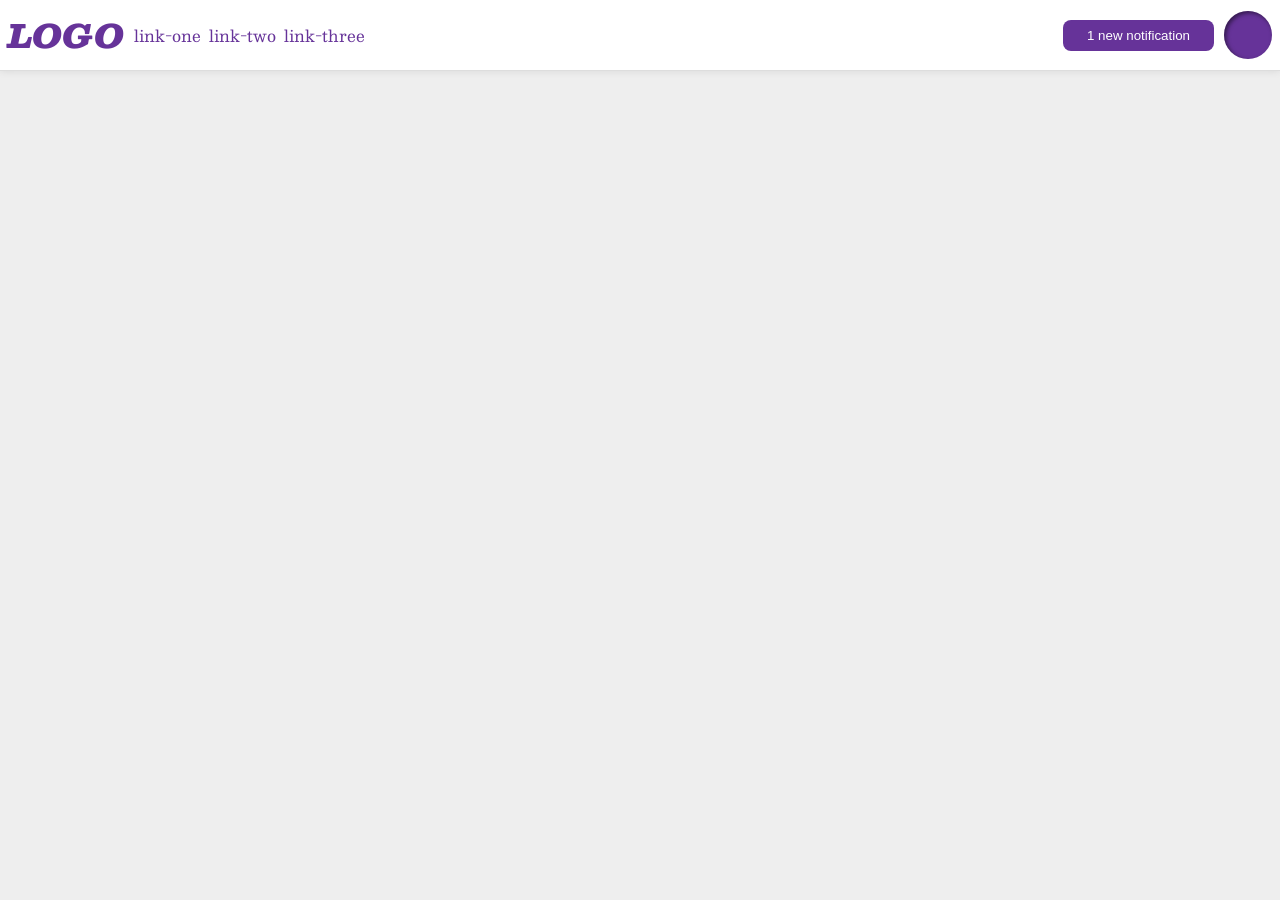
<file: foundations/flex/03-flex-header-2/index.html>
<!DOCTYPE html>
<html lang="en">
  <head>
    <meta charset="UTF-8">
    <meta http-equiv="X-UA-Compatible" content="IE=edge">
    <meta name="viewport" content="width=device-width, initial-scale=1.0">
    <title>Flex Header 2</title>
    <link rel="stylesheet" href="style.css">
  </head>
  <body>
    <div class="header">
    <div class="left">
      <div class="logo">
        LOGO
      </div>
      <ul class="links">
        <li><a href="https://google.com">link-one</a></li>
        <li><a href="https://google.com">link-two</a></li>
        <li><a href="https://google.com">link-three</a></li>
      </ul>
      </div>
      <div class="right">
      <button class="notifications">
        1 new notification
      </button>
      <div class="profile-image"></div>
      </div>
    </div>
  </body>
</html>
</file>
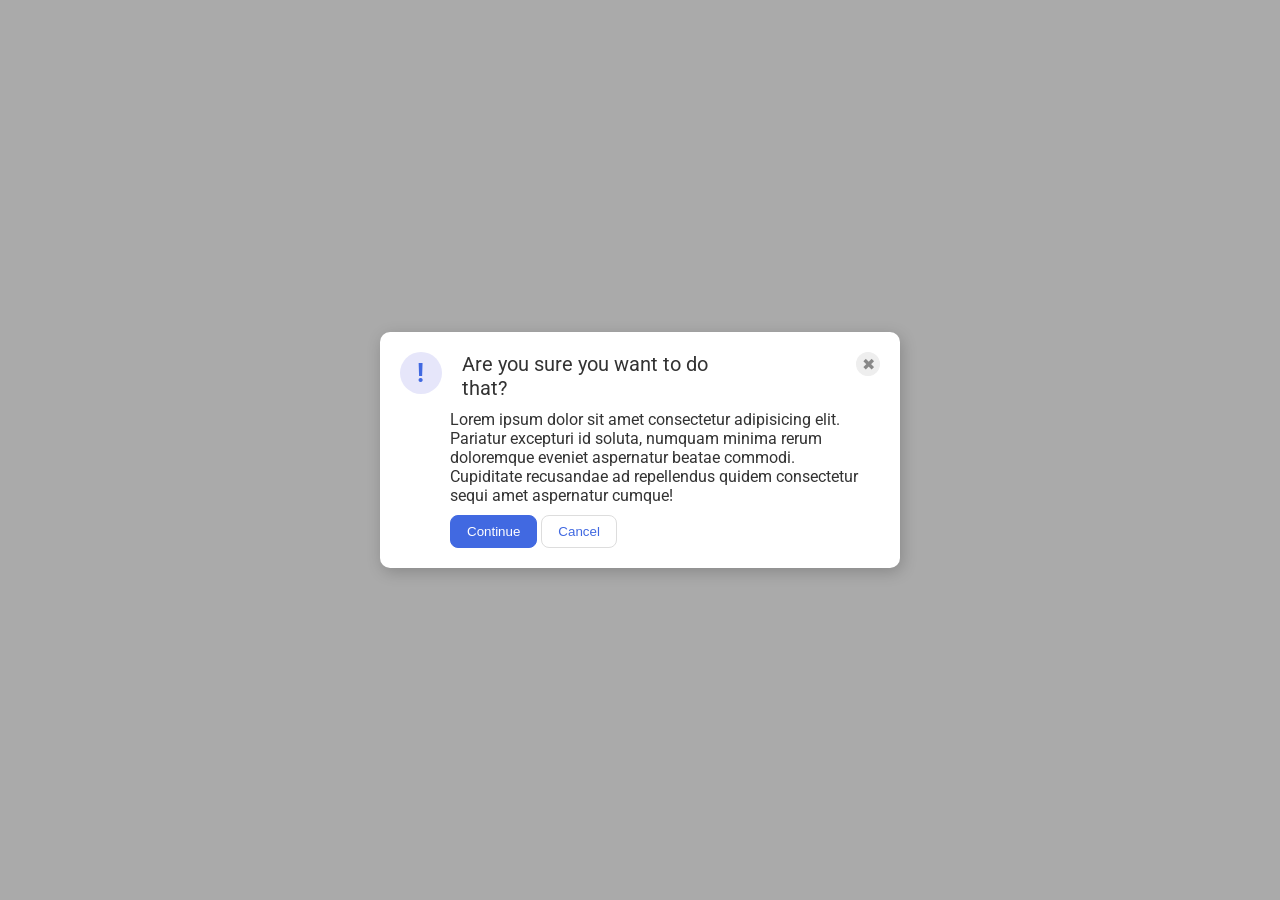
<file: foundations/flex/05-flex-modal/index.html>
<!DOCTYPE html>
<html lang="en">
  <head>
    <meta charset="UTF-8">
    <meta http-equiv="X-UA-Compatible" content="IE=edge">
    <meta name="viewport" content="width=device-width, initial-scale=1.0">
    <link rel="stylesheet" href="style.css">
    <title>Modal</title>
  </head>
  <body>
    <div class="modal">
      <div class="firstline">
      <div class="icon">!</div>
      <div class="header">Are you sure you want to do that?</div>
      <button class="close-button">✖</button>
      </div>
      <div class="text">Lorem ipsum dolor sit amet consectetur adipisicing elit. Pariatur excepturi id soluta, numquam minima rerum doloremque eveniet aspernatur beatae commodi. Cupiditate recusandae ad repellendus quidem consectetur sequi amet aspernatur cumque!</div>
      <button class="continue">Continue</button>
      <button class="cancel">Cancel</button>
    </div>
  </body>
</html>
</file>
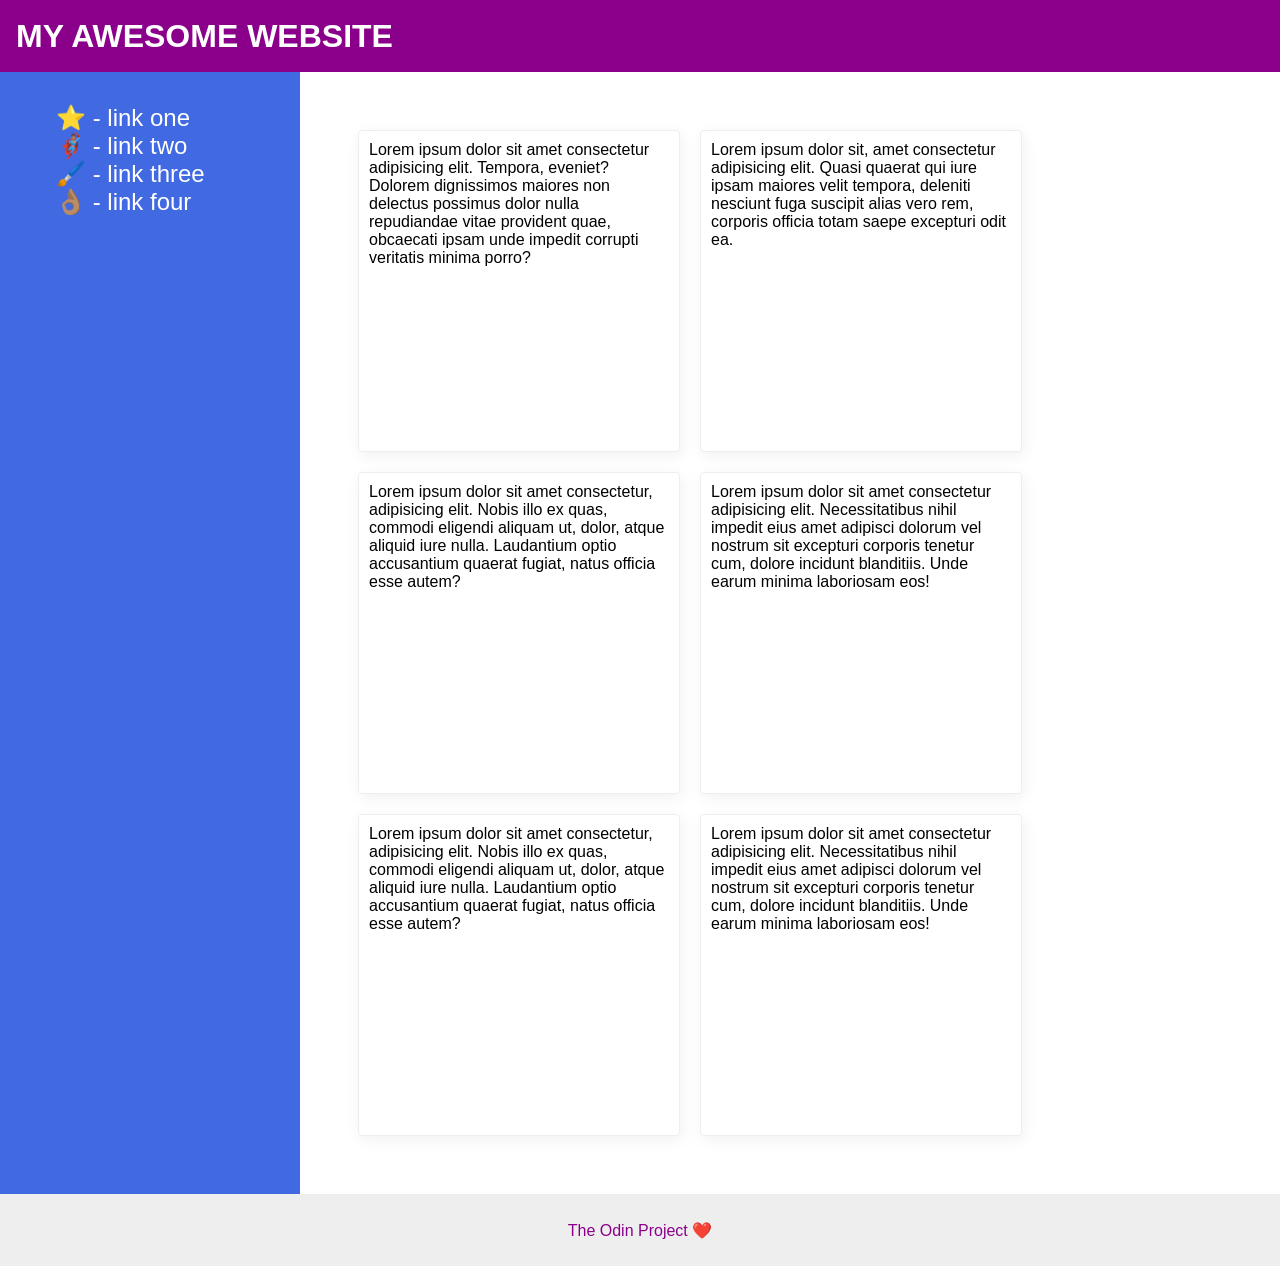
<file: foundations/flex/07-flex-layout-2/index.html>
<!DOCTYPE html>
<html lang="en">
  <head>
    <meta charset="UTF-8">
    <meta http-equiv="X-UA-Compatible" content="IE=edge">
    <meta name="viewport" content="width=device-width, initial-scale=1.0">
    <title>The Holy Grail</title>
    <link rel="stylesheet" href="style.css">
  </head>
  <body>
    <div class="main">
    <div class="header">
      MY AWESOME WEBSITE
    </div>
    <div class="bod">
    <div class="sidebar">
      <ul>
        <li><a href="#">⭐ - link one</a></li>
        <li><a href="#">🦸🏽‍♂️ - link two</a></li>
        <li><a href="#">🖌️ - link three</a></li>
        <li><a href="#">👌🏽 - link four</a></li>
      </ul>
    </div>
    <div class="cards">
    <div class="card">Lorem ipsum dolor sit amet consectetur adipisicing elit. Tempora, eveniet? Dolorem dignissimos maiores non delectus possimus dolor nulla repudiandae vitae provident quae, obcaecati ipsam unde impedit corrupti veritatis minima porro?</div>
    <div class="card">Lorem ipsum dolor sit, amet consectetur adipisicing elit. Quasi quaerat qui iure ipsam maiores velit tempora, deleniti nesciunt fuga suscipit alias vero rem, corporis officia totam saepe excepturi odit ea.</div>
    <div class="card">Lorem ipsum dolor sit amet consectetur, adipisicing elit. Nobis illo ex quas, commodi eligendi aliquam ut, dolor, atque aliquid iure nulla. Laudantium optio accusantium quaerat fugiat, natus officia esse autem?</div>
    <div class="card">Lorem ipsum dolor sit amet consectetur adipisicing elit. Necessitatibus nihil impedit eius amet adipisci dolorum vel nostrum sit excepturi corporis tenetur cum, dolore incidunt blanditiis. Unde earum minima laboriosam eos!</div>
    <div class="card">Lorem ipsum dolor sit amet consectetur, adipisicing elit. Nobis illo ex quas, commodi eligendi aliquam ut, dolor, atque aliquid iure nulla. Laudantium optio accusantium quaerat fugiat, natus officia esse autem?</div>
    <div class="card">Lorem ipsum dolor sit amet consectetur adipisicing elit. Necessitatibus nihil impedit eius amet adipisci dolorum vel nostrum sit excepturi corporis tenetur cum, dolore incidunt blanditiis. Unde earum minima laboriosam eos!</div>
    </div>
    </div>
    <div class="footer">
      The Odin Project ❤️
    </div>
    </div>
  </body>
</html>
</file>
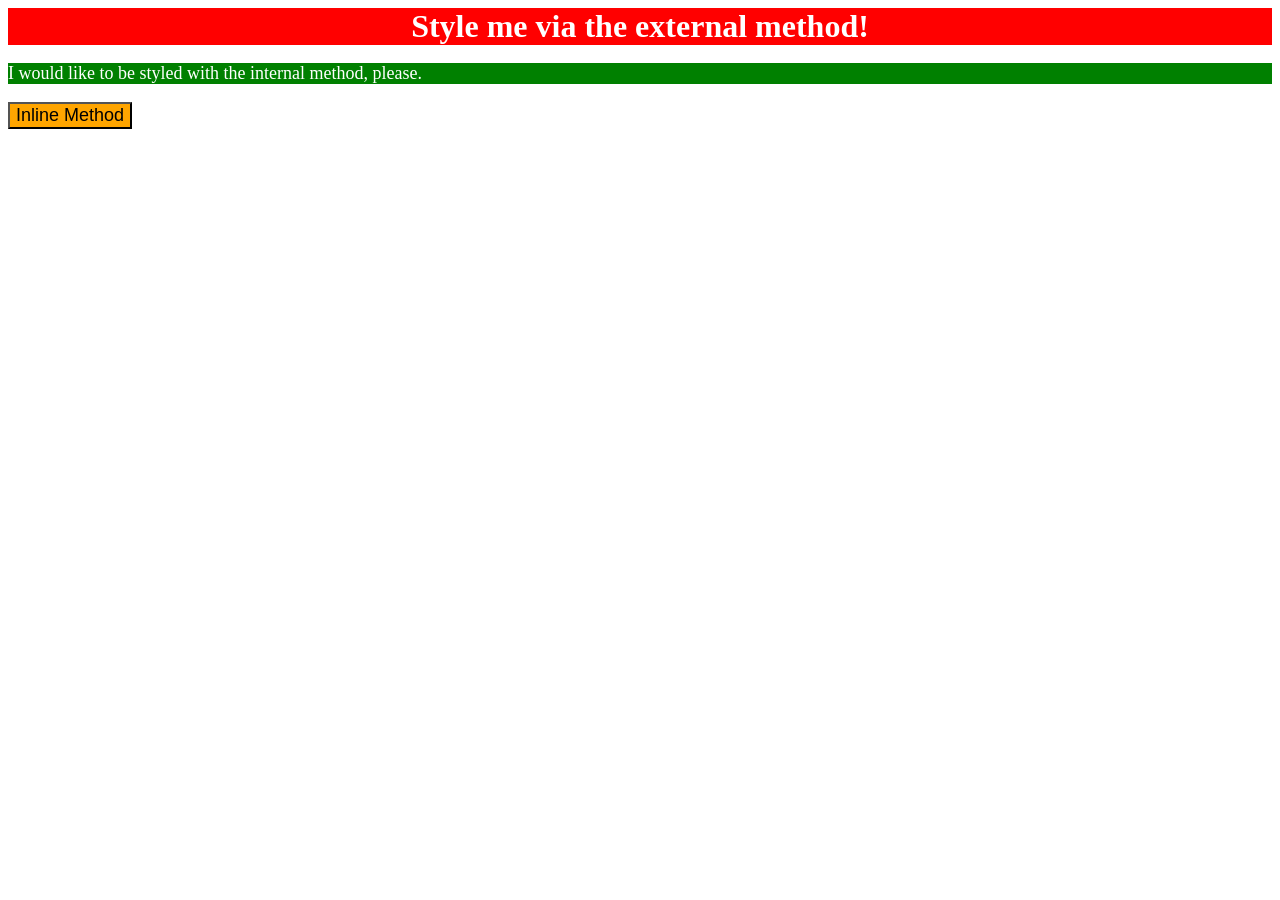
<file: foundations/intro-to-css/01-css-methods/index.html>
<!DOCTYPE html>
<html lang="en">
  <head>
    <meta charset="UTF-8">
    <meta http-equiv="X-UA-Compatible" content="IE=edge">
    <meta name="viewport" content="width=device-width, initial-scale=1.0">
    <title>Methods for Adding CSS</title>
    <link rel="stylesheet" href="styles.css">
    
    <style>
      p{
        background-color: green;
        color: white;
        font-size: 18px;
      }
    </style>
  </head>
  <body>
    <div>Style me via the external method!</div>
    <p>I would like to be styled with the internal method, please.</p>
    <button style="background-color: orange; font-size: 18px;">Inline Method</button>
  </body>
</html>
</file>
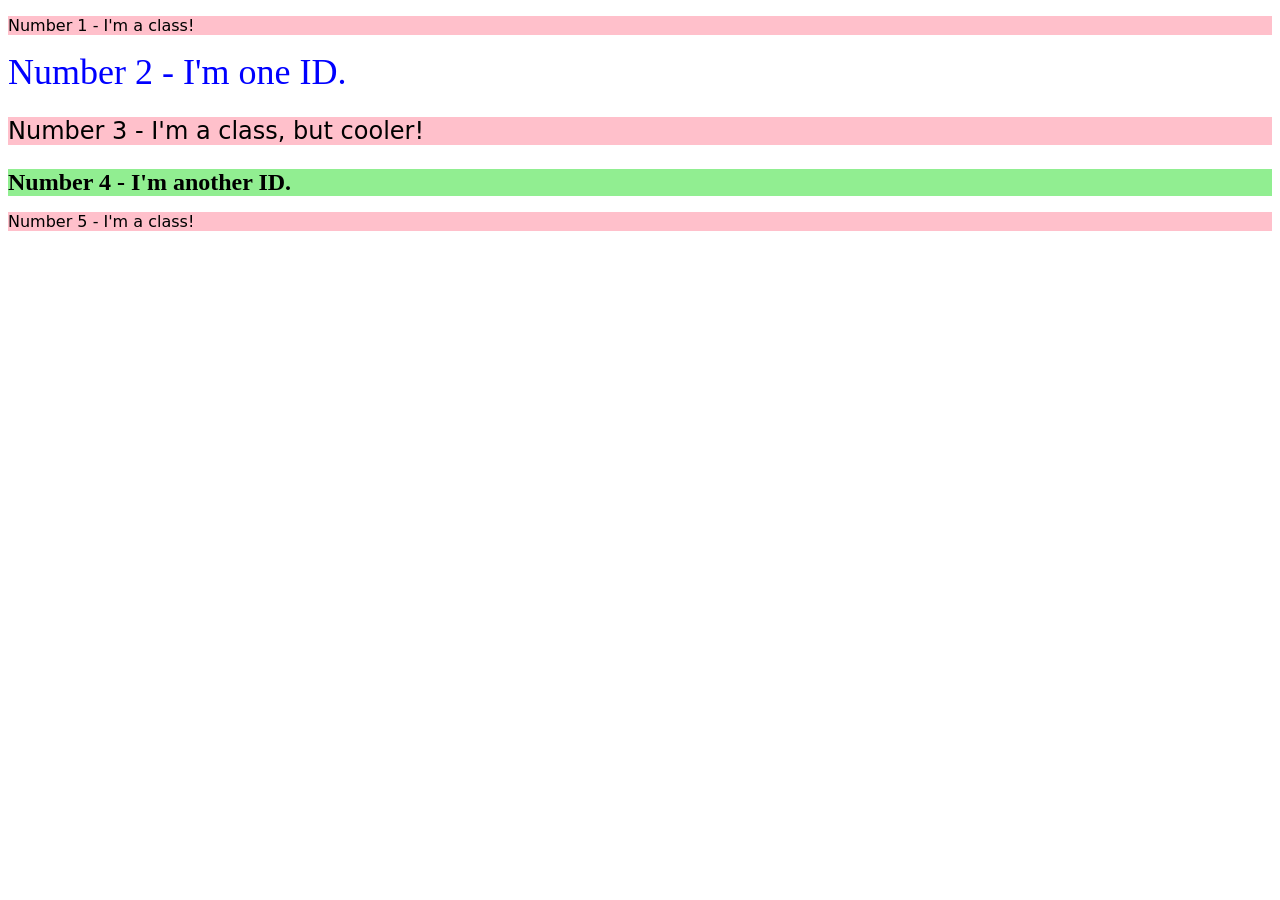
<file: foundations/intro-to-css/02-class-id-selectors/index.html>
<!DOCTYPE html>
<html lang="en">
  <head>
    <meta charset="UTF-8">
    <meta http-equiv="X-UA-Compatible" content="IE=edge">
    <meta name="viewport" content="width=device-width, initial-scale=1.0">
    <title>Class and ID Selectors</title>
    <link rel="stylesheet" href="style.css">
  </head>
  <body>
    <p class="odd">Number 1 - I'm a class!</p>
    <div id="two">Number 2 - I'm one ID.</div>
    <p class="odd fontSize">Number 3 - I'm a class, but cooler!</p>
    <div id="four">Number 4 - I'm another ID.</div>
    <p class="odd">Number 5 - I'm a class!</p>
  </body>
</html>
</file>
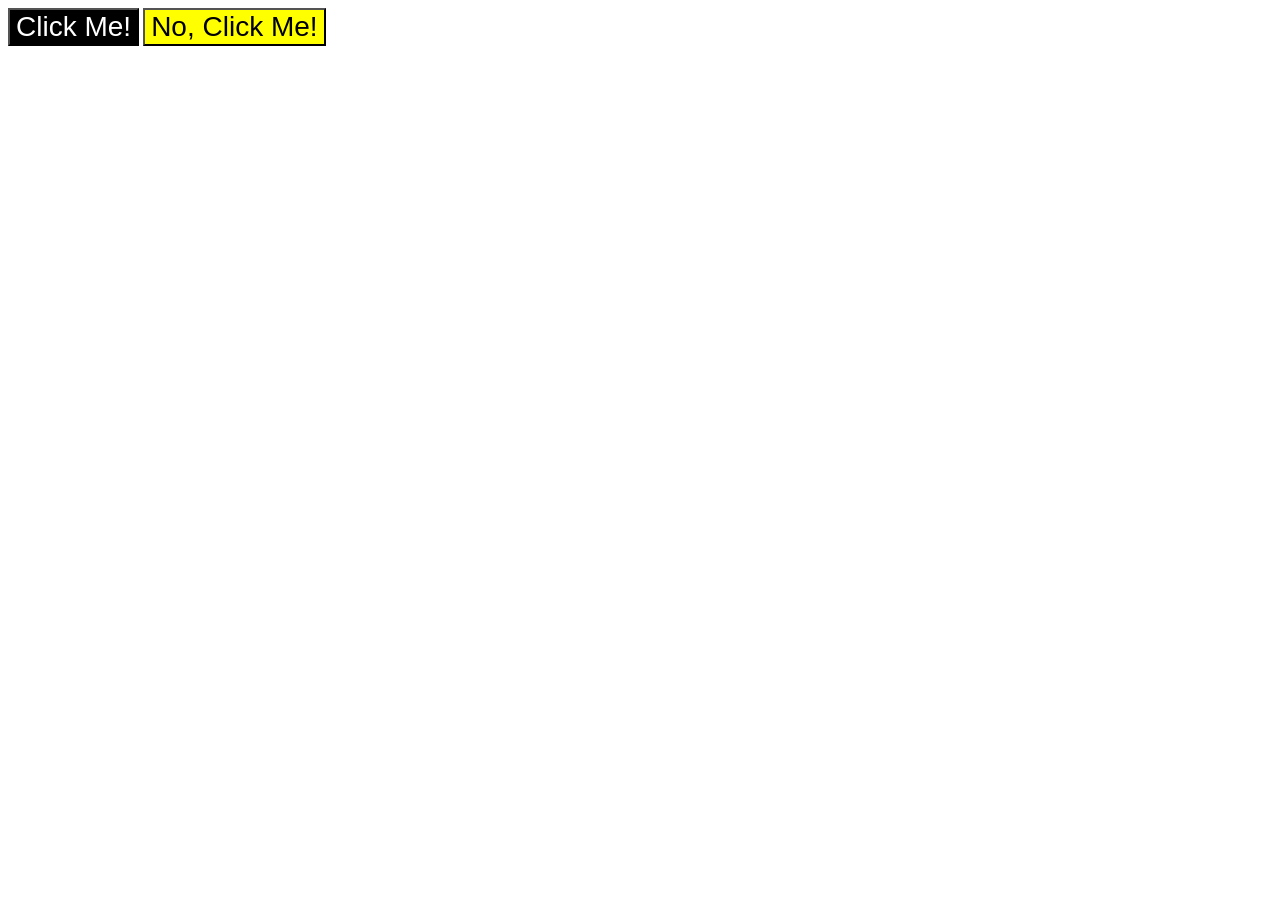
<file: foundations/intro-to-css/03-grouping-selectors/index.html>
<!DOCTYPE html>
<html lang="en">
  <head>
    <meta charset="UTF-8">
    <meta http-equiv="X-UA-Compatible" content="IE=edge">
    <meta name="viewport" content="width=device-width, initial-scale=1.0">
    <title>Grouping Selectors</title>
    <link rel="stylesheet" href="style.css">
  </head>
  <body>
    <button class="black">Click Me!</button>
    <button class="yellow">No, Click Me!</button>
  </body>
</html>
</file>
<file: foundations/flex/03-flex-header-2/style.css>
/* this is some magical font-importing.  
you'll learn about it later. */
@import url('https://fonts.googleapis.com/css2?family=Besley:ital,wght@0,400;1,900&display=swap');

body {
  margin: 0;
  background: #eee;
  font-family: Besley, serif;
}

.header {
  background: white;
  border-bottom: 1px solid #ddd;
  box-shadow: 0 0 8px rgba(0,0,0,.1);
}

.profile-image {
  background: rebeccapurple;
  box-shadow: inset 2px 2px 4px rgba(0,0,0,.5);
  border-radius: 50%;
  width: 48px;
  height: 48px;
}

.logo {
  color: rebeccapurple;
  font-size: 32px;
  font-weight: 900;
  font-style: italic;
}

button {
  border: none;
  border-radius: 8px;
  background: rebeccapurple;
  color: white;
  padding: 8px 24px;
}

a {
  /* this removes the line under our links */
  text-decoration: none;
  color: rebeccapurple;
}

ul {
  list-style-type: none;
}

.left {
  display: flex;
  align-items: center;
  justify-content: left;
  gap: 10px;
}

.right {
  display: flex;
  align-items: center;
  justify-content: right;
  gap: 10px;
}

ul {
  display: flex;
  margin: 0;
  padding: 0;
  gap: 8px;
}

.header {
  padding: 8px;
  display: flex;
  align-items: center;
  justify-content: space-between;
}
</file>
<file: foundations/flex/05-flex-modal/style.css>
@import url('https://fonts.googleapis.com/css2?family=Roboto:wght@400;700&display=swap');

html, body {
  height: 100%;
}

body {
  font-family: Roboto, sans-serif;
  margin: 0;
  background: #aaa;
  color: #333;
  /* I'll give you this one for free lol */
  display: flex;
  align-items: center;
  justify-content: center;
}

.header{
  font-size: 20px;
  
}

.modal {
  background: white;
  width: 480px;
  border-radius: 10px;
  box-shadow: 2px 4px 16px rgba(0,0,0,.2);
  padding: 20px;
}

.firstline {
  display: flex;
  flex-direction: row;
  gap: 20px;
}

.text {
  padding: 10px;
  padding-left: 50px;
}

.icon {
  color: royalblue;
  font-size: 26px;
  font-weight: 700;
  background: lavender;
  width: 42px;
  height: 42px;
  border-radius: 50%;
  display: flex;
  align-items: center;
  justify-content: center;
}

.close-button {
  background: #eee;
  border-radius: 50%;
  color: #888;
  font-weight: 400;
  font-size: 16px;
  height: 24px;
  width: 24px;
  display: flex;
  align-items: center;
  justify-content: center;
  border: 1px solid #eee;
  padding: 0;
}

button {
  cursor: pointer;
  padding: 8px 16px;
  border-radius: 8px;
}

button.continue {
  background: royalblue;
  border: 1px solid royalblue;
  color: white;
  margin-left: 50px;
}

button.cancel {
  background: white;
  border: 1px solid #ddd;
  color: royalblue;
}

.close-button{
  margin-left: 80px;
}
</file>
<file: foundations/flex/07-flex-layout-2/style.css>
body {
  font-family: -apple-system, BlinkMacSystemFont, 'Segoe UI', Roboto, Oxygen, Ubuntu, Cantarell, 'Open Sans', 'Helvetica Neue', sans-serif;
  margin: 0;
  min-height: 100vh;
}

.header {
  height: 72px;
  background: darkmagenta;
  color: white;
  font-size: 32px;
  font-weight: 900; 
  display: flex;
  align-items: center;
  padding-left: 16px;
}

.footer {
  height: 72px;
  background: #eee;
  color: darkmagenta;
  display: flex;
  align-items: center;
  justify-content: center;
}

.sidebar {
  width: 300px;
  background: royalblue;
  box-sizing: border-box;
  display: flex;
  flex-shrink: 0;
  padding: 16px;
}

.card {
  border: 1px solid #eee;
  box-shadow: 2px 4px 16px rgba(0,0,0,.06);
  border-radius: 4px;
  padding: 10px;
  width: 300px;
  height: 300px;
  margin: 10px;
}

.cards{
  display: flex;
  flex-direction: row;
  padding: 48px;
  flex-wrap: wrap;
}

.bod {
  display: flex;
  flex: 1;
}

a{
  font-size: 24px;
  color: white;
  text-decoration: none;
}

ul{
  list-style-type: none;
}

.main {
  display: flex;
  flex-direction: column;
}
</file>
<file: foundations/intro-to-css/01-css-methods/styles.css>
div{
    background-color: red;
    color: white;
    font-size: 32px;
    text-align: center;
    font-weight: 700;
}
</file>
<file: foundations/intro-to-css/02-class-id-selectors/style.css>
/* Add CSS Styling */
.odd{
    background-color: #ffc0cb;
    font-family: "Verdana","DejaVu Sans","sans-serif";
}

.fontSize{
    font-size: 24px;
}

#two{
    color: rgb(0, 0, 255);
    font-size: 36px;
}

#four{
    background-color: hsl(120, 73%, 75%);
    font-size: 24px;
    font-weight: bold;
}
</file>
<file: foundations/intro-to-css/03-grouping-selectors/style.css>
.black{
    background-color: black;
    color: white;
}
.yellow{
    background-color: yellow;
    color: black;
}
.black,.yellow{
    font-family: Helvetica , 'Times New Roman' , sans-serif;
    font-size: 28px;
}
</file>
